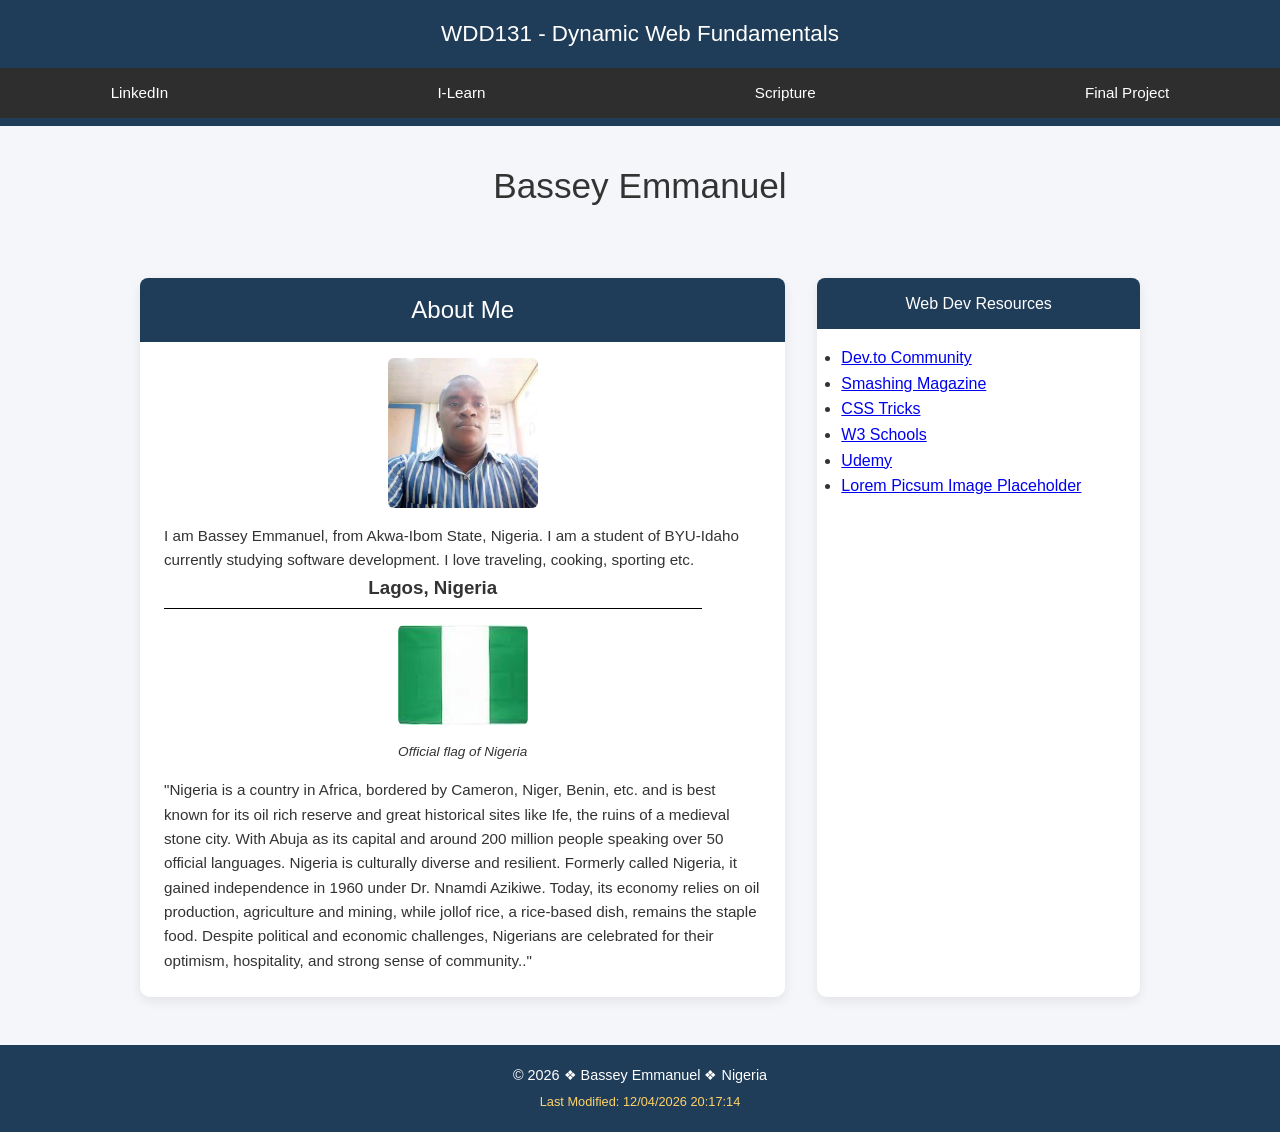
<file: index.html>
<!DOCTYPE html>
<html lang="en">

<head>
    <meta charset="UTF-8">
    <meta name="viewport" content="width=device-width, initial-scale=1.0">
    <title>WDD 131 - Dynamic Web Fundamentals - Bassey Emmanuel.</title>
    <meta name="description"
        content="WDD131-Dynamic Web Fundamentals | Bassey Emmanuel | Home Page Development.">
    <meta name="author" content="Bassey Emmanuel">
    <link rel="stylesheet" href="styles/base.css">
    <link rel="preconnect" href="https://fonts.googleapis.com">
    <link rel="preconnect" href="https://fonts.gstatic.com" crossorigin>
    <link href="https://fonts.googleapis.com/css2?family=Roboto:wght@300;400;700&display=swap" rel="stylesheet">
    <script src="scripts/getdates.js" defer></script>

</head>

<body>
    <header>
        <span id=course-title>WDD131 - Dynamic Web Fundamentals</span>
        <nav>
            <a href="https://www.linkedin.com/in/emmanuel-bassey-79ab2b71?">LinkedIn</a>
            <a href="https://byupw.instructure.com/.">I-Learn</a>
            <a href="https://www.churchofjesuschrist.org/study/scriptures/bofm/1-ne/3?lang=eng&id=p7#p7">Scripture</a>
            <a href="https://1drv.ms/f/c/22b5a5c8cbde4993/IgBV_m913vTBRredUja1taTfAS2Ss50508OzH5CS8VHJ8f0?e=X8QmJw">Final
                Project</a>

        </nav>
    </header>
    <main>
        <h1>Bassey Emmanuel</h1>
        <section class="card">
            <h2>About Me</h2>
            <img src="images/picture.jpeg" alt="My Profile" width="150" height="150">
            <p>I am Bassey Emmanuel, from Akwa-Ibom State, Nigeria. I am a student of BYU-Idaho currently studying software development. I love traveling, cooking, sporting etc.</p>

            <h3>Lagos, Nigeria</h3>
            <figure>
                <img src="images/nigerianflag.jpg" alt="Nigeria flag" width="130" height="100">
                <figcaption>Official flag of Nigeria</figcaption>
            </figure>            
            <p>"Nigeria is a country in Africa, bordered by Cameron, Niger, Benin, etc. and is best known for its oil rich reserve and great historical sites like Ife, the ruins of a medieval stone city. 
                With Abuja as its capital and around 200 million people speaking over 50 official languages. Nigeria is culturally diverse and resilient. Formerly called Nigeria, it gained independence in 1960 
                under Dr. Nnamdi Azikiwe. Today, its economy relies on oil production, agriculture and mining, while jollof rice, a rice-based dish, remains the staple food. Despite political and economic challenges, Nigerians are celebrated
                for their optimism, hospitality, and strong sense of community.."</p>
        </section>
        <section class="card">
            <h4>Web Dev Resources</h4>
            <ul>
                <li><a href="https://dev.to">Dev.to Community</a></li>
                <li><a href="https://www.smashingmagazine.com">Smashing Magazine</a></li>
                <li><a href="https://css-tricks.com">CSS Tricks</a></li>
                <li><a href="https://www.w3schools.com">W3 Schools</a></li>
                <li><a href="https://www.udemy.com">Udemy</a></li>
                <li><a href="https://picsum.photos">Lorem Picsum Image Placeholder</a></li>
            </ul>
        </section>

    </main>
    <footer>
        <p>© <span id="current-year"></span> ❖ Bassey Emmanuel ❖ Nigeria</p>
        <p id="last-modified"></p>
    </footer>
</body>

</html>
</file>
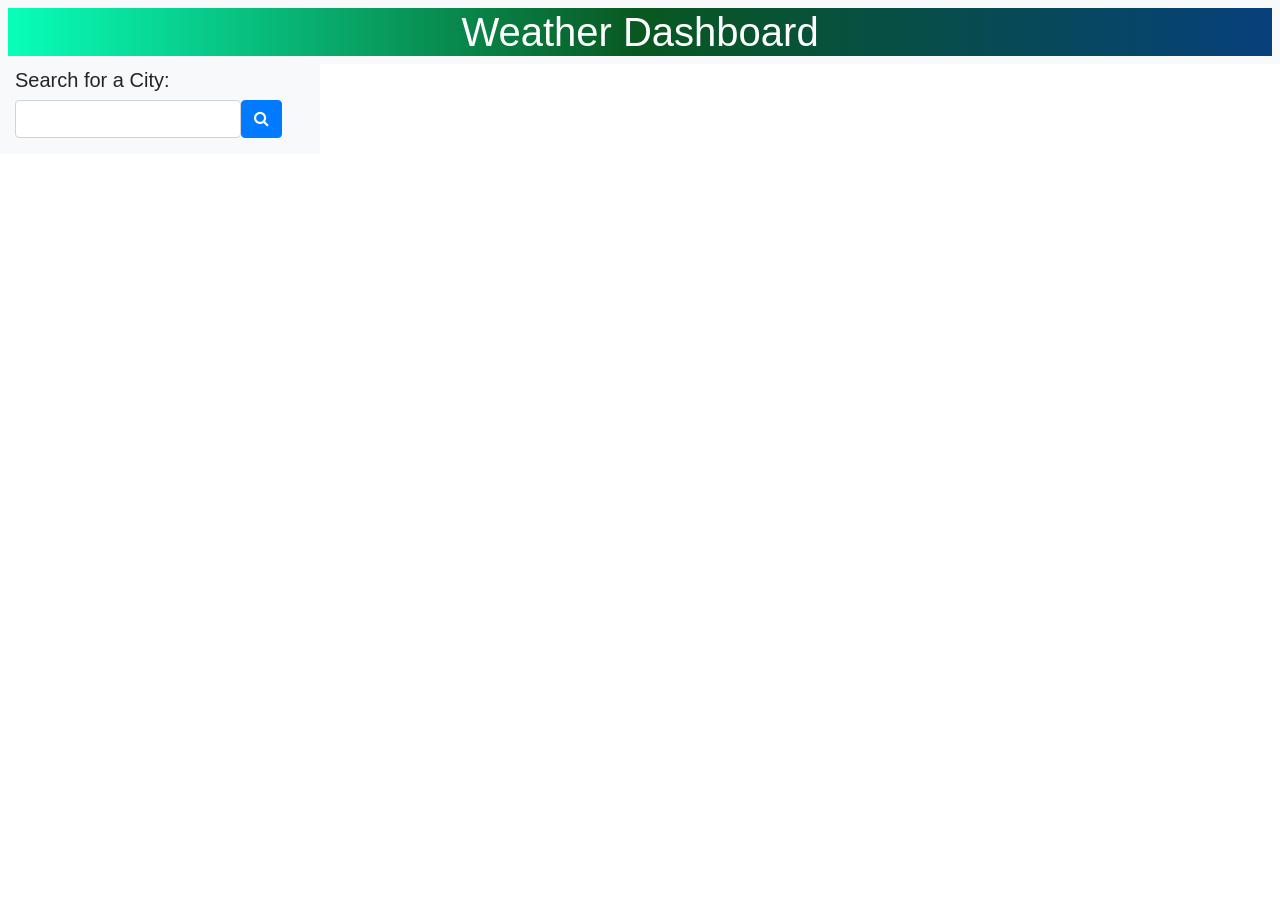
<file: week06/index.html>
<!DOCTYPE html>
<html lang="en">

<head>
  <meta charset="UTF-8">
  <meta name="viewport" content="width=device-width, initial-scale=1.0">
  <title>Weather Dashboard</title>
    <meta name="author" content="Bassey, Emmanuel">
    <meta name="description"
        content="WDD131-Dynamic Web Fundamentals | Bassey Emmanuel | Weather Dashboard | WDD131">
  <link rel="stylesheet" href="https://stackpath.bootstrapcdn.com/bootstrap/4.3.1/css/bootstrap.min.css">
  <link rel="stylesheet" href="https://stackpath.bootstrapcdn.com/font-awesome/4.7.0/css/font-awesome.min.css">
  <link rel="stylesheet" href="styles/styles.css"/>

</head>

<body>
  <header class="container-fluid text-center text-white bg-light p-2">
    <h1>Weather Dashboard</h1>
  </header>

  <div class="container-fluid">
    <div class="row">
      <aside class="col-lg-3 bg-light">
        <h5 class="mt-1">Search for a City:</h5>
        <div class="form-inline form-group">
          <input class="form-control" type="text" id="search-value" />
          <button class="btn btn-primary" id="search-button"> <i class="fa fa-search"></i> </button>
        </div>

        <ul class="list-group history"></ul>
  
      </aside>

      <div class="col-lg-9">
        <div id="today" class="mt-3"></div>
        <div id="forecast" class="card-deck mt-3"></div>
      </div>
    </div>
  </div>

<script src="https://code.jquery.com/jquery-3.4.1.min.js"></script>
<script src="scripts/script.js"></script>
</body>

</html>
</file>
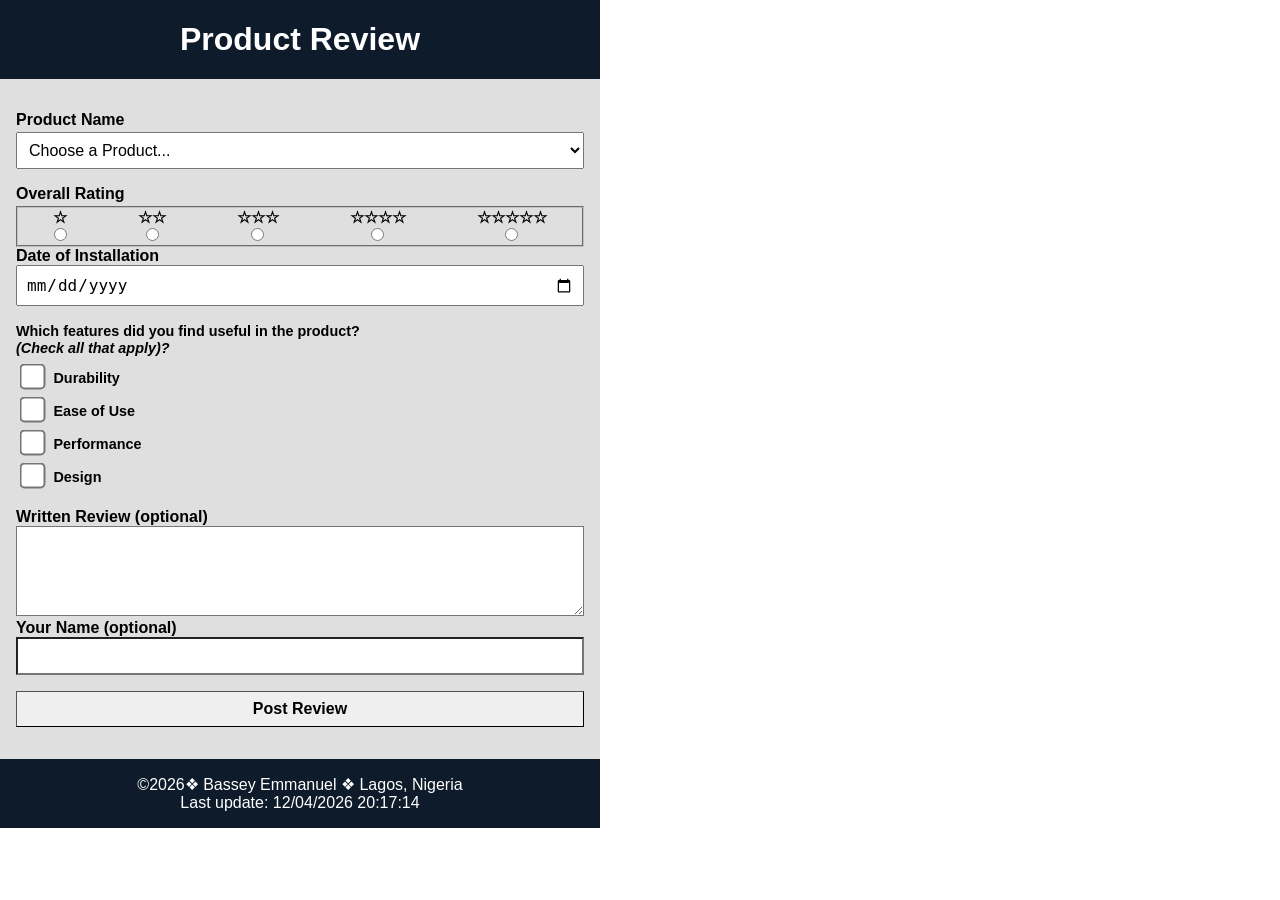
<file: form.html>
<!DOCTYPE html>
<html lang="en">

<head>
    <meta charset="UTF-8">
    <meta name="viewport" content="width=device-width, initial-scale=1.0">
    <title>Product Review Form</title>
    <meta name="author" content="Bassey, Emmanuel">
    <meta name="description"
        content="WDD131-Dynamic Web Fundamentals | Bassey Emmanuel | Product Review Form | WDD131">
    <link rel="stylesheet" href="styles/form.css">
    <link rel="stylesheet" href="styles/form-large.css">
    <link rel="preconnect" href="https://fonts.googleapis.com">
    <link rel="preconnect" href="https://fonts.gstatic.com" crossorigin>
    <link href="https://fonts.googleapis.com/css2?family=Poppins:wght@100;400&display=swap" rel="stylesheet">
    <script src="scripts/form.js" defer></script>
</head>
<body>
     <header>
        <h1 class="nameHeader">Product Review</h1>
    </header>
    <main>
        <form method="get" action="review.html">  
            <section class="productChoice">
                <h2>Product Name</h2>
                <select name="productName" id="productName" required>
                    <option value="" disabled selected>Choose a Product...</option>
                    <!-- Other options generated by form.js -->
                </select>
            </section>

            <h2>Overall Rating</h2>
            <fieldset class="stars">
                <label for="rating1">☆<br><input type="radio" id="rating1" name="stars" value="1star" required></label>
                <label for="rating2">☆☆<br><input type="radio" id="rating2" name="stars" value="2star" required></label>
                <label for="rating3">☆☆☆<br><input type="radio" id="rating3" name="stars" value="3star" required></label>
                <label for="rating4">☆☆☆☆<br><input type="radio" id="rating4" name="stars" value="4star" required></label>
                <label for="rating5">☆☆☆☆☆<br><input type="radio" id="rating5" name="stars" value="5star" required></label>
            </fieldset>

            <div class="install">
                <label for="installDate">Date of Installation</label>
                <input type="date" id="installDate" name="installDate" required>
            </div>

            <div class="features">
                <label>Which features did you find useful in the product?</label>
                <p>(Check all that apply)?</p>

                <input type="checkbox" id="feature1" name="feature1" value="">
                <label for="feature1">Durability</label><br>

                <input type="checkbox" id="feature2" name="feature2" value="">
                <label for="feature2">Ease of Use</label><br>

                <input type="checkbox" id="feature3" name="feature3" value="">
                <label for="feature3">Performance</label><br>
                
                <input type="checkbox" id="feature4" name="feature4" value="">
                <label for="feature4">Design</label><br>
            </div>

            <div class="textreview">
                <label for="review">Written Review (optional)</label>
                <textarea id="review" name="review" rows="4" placeholder=""></textarea>

                <label for="name">Your Name (optional)</label>
                <input type="text" id="name" name="name" value="">
            </div>

            <input type="submit" name="submit" id="submit" value="Post Review">
        </form>
    </main>

   <footer>
        <p>&copy;<span id="currentyear"></span>❖ Bassey Emmanuel ❖ Lagos, Nigeria </p>
        <p id="lastModified"></p>
    </footer>
</body>

</html>
</file>
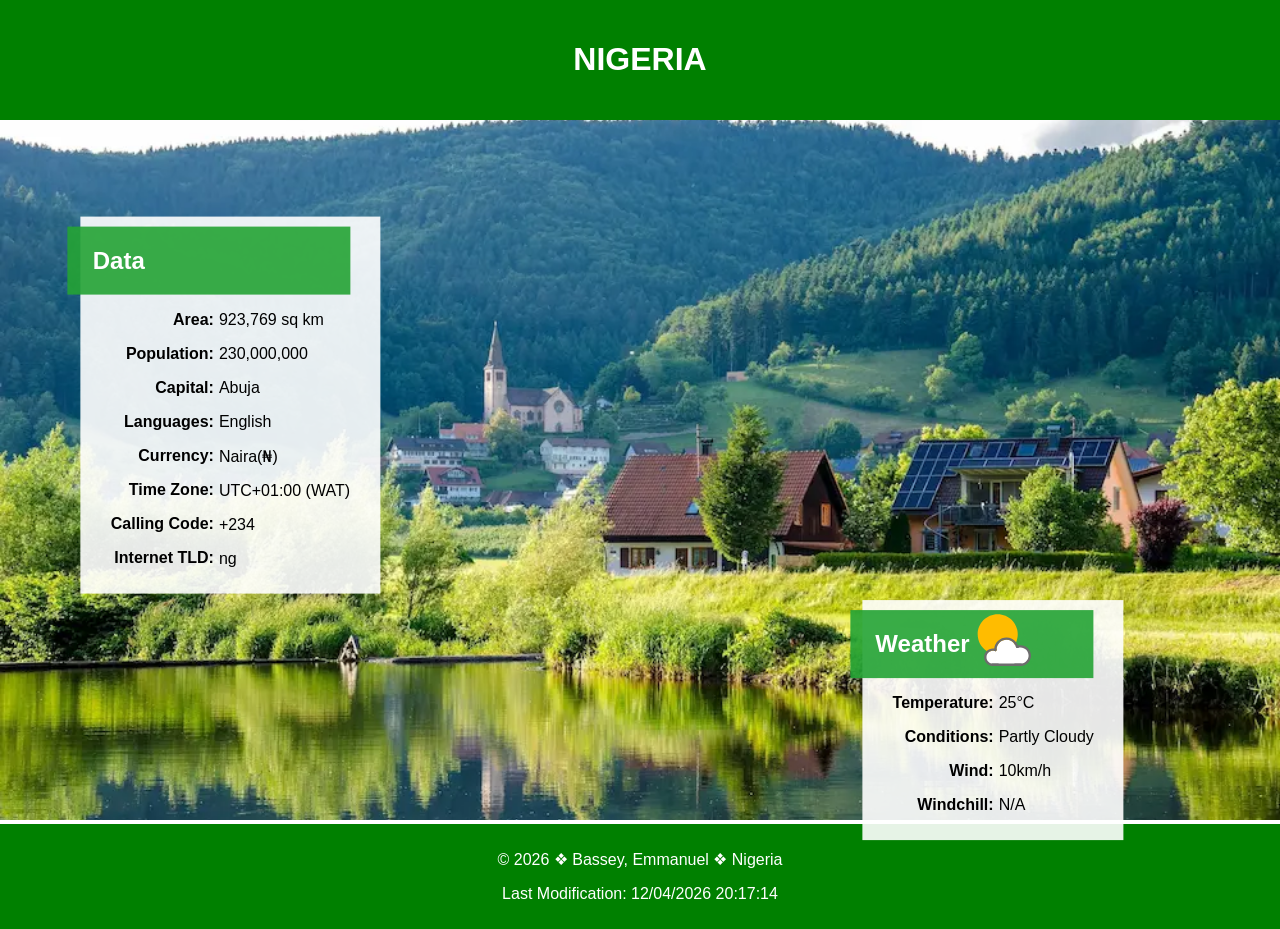
<file: place.html>
<!DOCTYPE html>
<html lang="en">
<head>
    <meta charset="UTF-8">
    <meta name="viewport" content="width=device-width, initial-scale=1.0">
    <title>LAGOS</title>
    <meta name="author" content="Bassey, Emmanuel">
    <meta name="description"
        content="WDD131-Dynamic Web Fundamentals | Bassey Emmanuel | Home Page Development.">
    <link rel="stylesheet" href="styles/place.css">
    <link rel="preconnect" href="https://fonts.googleapis.com">
    <link rel="preconnect" href="https://fonts.gstatic.com" crossorigin>    
    <link href="https://fonts.googleapis.com/css2?family=Roboto&display=swap" rel="stylesheet">
    <script src="scripts/place.js" defer></script>
</head>
<body>
    <header>
        <h1>NIGERIA</h1>
    </header>
    <main>
        <!-- Hero Image Section -->
        <div class="hero">
            <picture>
                <!-- WebP image for desktop -->
                <source srcset="images/obudu-large.webp" media="(min-width: 1000px)">
                <!-- WebP image for mobile -->
                <source srcset="images/obudu-medium.webp" media="(min-width: 500px)">
                <!-- Fallback image for browsers that do not support WebP -->
                <img src="images/obudu-small.webp" alt="Obudu Cattle Ranch, Nigeria" class="hero-image">
            </picture>
        </div>


                <!-- Data Section -->
        <div class="data">
            <section class="data-head">
                <h2>Data</h2> 
                <!-- Data details -->
            </section>
            <div class="weather-list">
                <div class="first">
                    <p>Area: </p>
                    <p>Population: </p>
                    <p>Capital: </p>
                    <p>Languages: </p>
                    <p>Currency: </p>
                    <p>Time Zone: </p>
                    <p>Calling Code: </p>
                    <p>Internet TLD: </p>
                </div>
                <div class="second">
                    <p>923,769 sq km</p>
                    <p>230,000,000</p>
                    <p>Abuja</p>
                    <p>English</p>
                    <p>Naira(₦)</p>
                    <p>UTC+01:00 (WAT)</p>
                    <p>+234</p>
                    <p> ng </p>
                </div>
            </div>
        </div>

        <!-- Weather Section -->
        <div class="weather">
            <section class="weather-head">
                <h2>Weather</h2> 
                <span><img src="images/weather-icon.svg" alt="Weather-icon"></span>
                <!-- Weather details -->
            </section>
            <div class="weather-list">
                <div class="first">
                    <p>Temperature:</p>
                    <p>Conditions:</p>
                    <p>Wind:</p>
                    <p>Windchill:</p>
                </div>
                <div class="second">
                    <p>25°C</p>
                    <p>Partly Cloudy</p>
                    <p>10km/h</p>
                    <p id="windchill"></p>
                </div>
            </div>
        </div>
    </main>

    <!-- Footer Section -->
    <footer>
        <!-- Include the current year and last modified date using JavaScript -->
        <p>
            &copy; <span id="currentyear"></span> ❖  Bassey, Emmanuel  ❖ Nigeria
        </p>
        <p id="lastModification"></p>
    </footer>
</body>
</html>
</file>
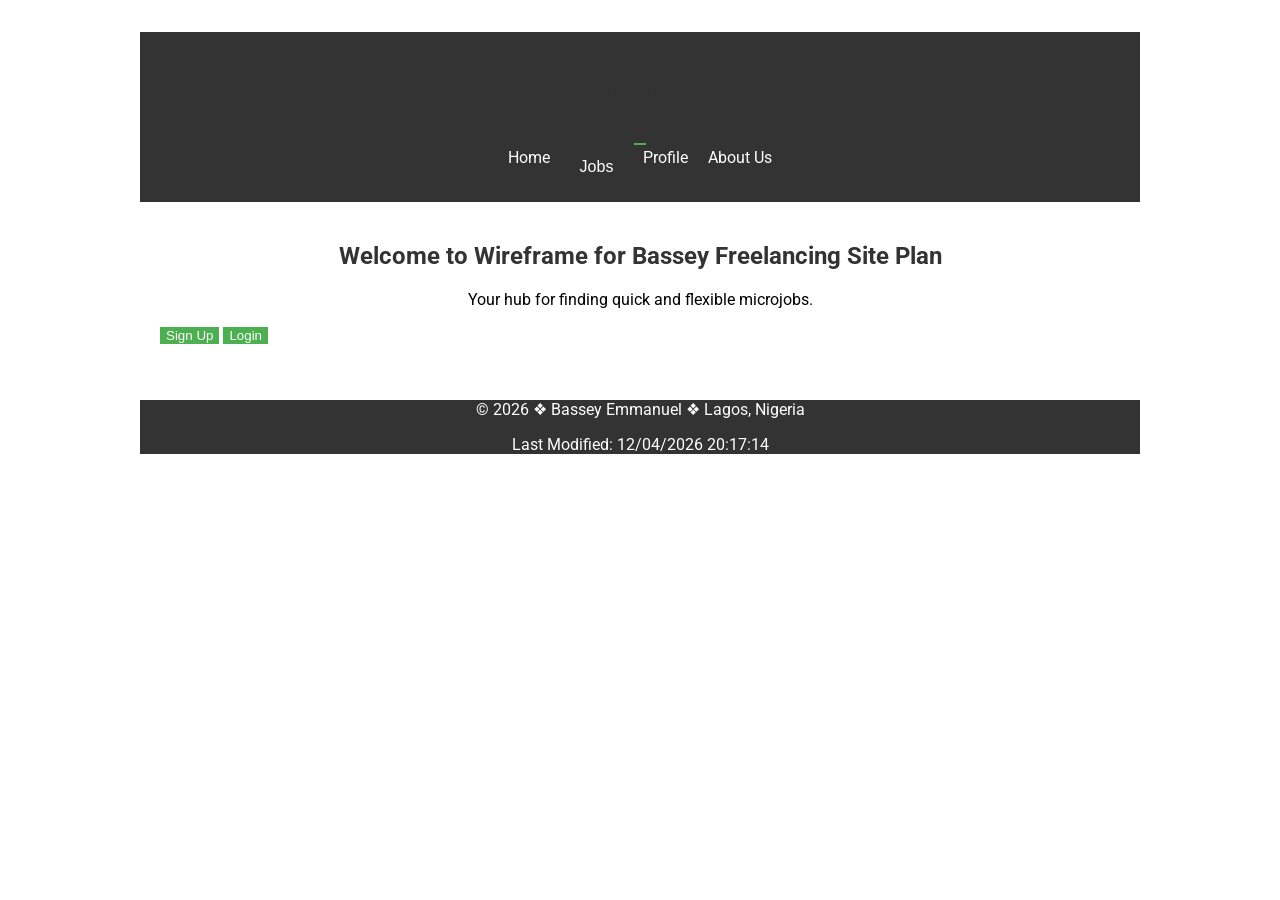
<file: Project/wireframe.html>
<!DOCTYPE html>
<html lang="en">
<head>
    <meta charset="UTF-8">
    <meta name="viewport" content="width=device-width, initial-scale=1.0">
    <title>Wireframe</title>
    <meta name="author" content="Bassey Emmanuel">
    <meta name="description" content="Wireframe for Bassey Freelancing Site Plan">
    <link rel="stylesheet" href="styles/wireframe.css">
    <link rel="preconnect" href="https://fonts.googleapis.com">
    <link rel="preconnect" href="https://fonts.gstatic.com" crossorigin>
    <link href="https://fonts.googleapis.com/css2?family=Roboto&display=swap" rel="stylesheet">
    <script src="scripts/wireframe.js" defer></script>
</head>
<body>
  <header>
    <h1>Wireframe</h1>
    <button id="menu"></button>
    <nav class="navigation">
      <a href="wireframe.html">Home</a>
      <div class="dropdown">
        <button class="dropbtn">Jobs</button>
        <div class="dropdown-content">
          <a href="myjobs.html">My Jobs</a>
          <a href="jobs.html">Find Jobs</a>
        </div>
      </div>
      <a href="profile.html">Profile</a>
      <a href="about.html">About Us</a>
    </nav>
</header>
  <main>
    <section id="home">
      <h2>Welcome to Wireframe for Bassey Freelancing Site Plan</h2>
      <p>Your hub for finding quick and flexible microjobs.</p>
      <button onclick="showForm('signUpForm')">Sign Up</button>
      <button onclick="showForm('loginForm')">Login</button>
    </section>

    <section id="signUpForm" style="display:none;">
      <h2>Sign Up</h2>
      <form onsubmit="signUp(event)">
        <input type="text" id="signUpName" placeholder="Name" required>
        <input type="email" id="signUpEmail" placeholder="Email" required>
        <input type="password" id="signUpPassword" placeholder="Password" required>
        <select id="signUpRole">
          <option value="worker">Worker</option>
          <option value="client">Client</option>
        </select>
        <button type="submit">Sign Up</button>
      </form>
    </section>

    <section id="loginForm" style="display:none;">
      <h2>Login</h2>
      <form onsubmit="login(event)">
        <input type="email" id="loginEmail" placeholder="Email" required>
        <input type="password" id="loginPassword" placeholder="Password" required>
        <button type="submit">Login</button>
      </form>
    </section>
  </main>

  <footer>
    <p>
        &copy; <span id="currentyear"></span> ❖ Bassey Emmanuel ❖ Lagos, Nigeria </p>
    <p id="lastModified"></p>
  </footer>
</body>
</html>
</file>
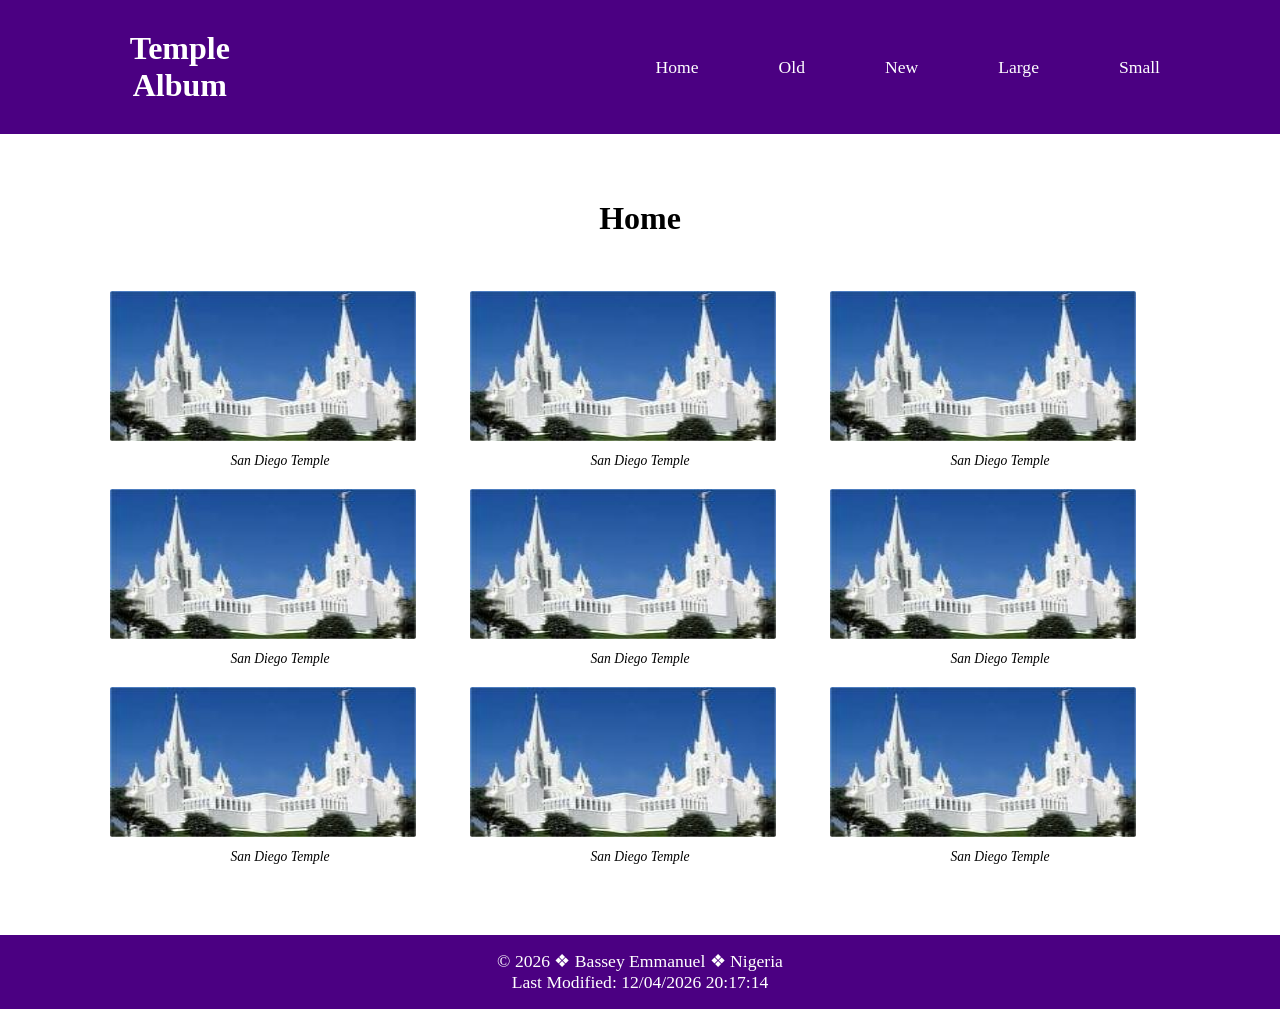
<file: week02/temples.html>
<!DOCTYPE html>
<html lang="en">
<head>
    <meta charset="UTF-8">
    <meta name="viewport" content="width=device-width, initial-scale=1.0">
    <title>WDD 131 - Dynamic Web Fundamentals - Bassey Emmanuel.</title>
    <meta name="description" content="WDD131-Dynamic Web Fundamentals | Bassey Emmanuel | Home Page Development.">
    <meta name="author" content="Bassey Emmanuel">
    <link rel="stylesheet" href="styles/temples.css">
    <link rel="stylesheet" href="styles/temples-large.css">
    <link rel="preconnect" href="https://fonts.googleapis.com">
    <link rel="preconnect" href="https://fonts.gstatic.com" crossorigin>
    <link href="https://fonts.googleapis.com/css2?family=Roboto&display=swap" rel="stylesheet">
    <script src="scripts/temples.js" defer></script>

</head>
<body>
    <header>
        <h1>Temple Album</h1>
        <button id="menu"></button>
        <nav class="navigation">
            <a href="#" class="active">Home</a>
            <a href="#">Old</a>
            <a href="#">New</a>
            <a href="#">Large</a>
            <a href="#">Small</a>
        </nav>
    </header>

    <main>
        <h2><a href="temples.html">Home</a></h2><br>
        <div class="temple-grid">
            <figure class="figure">
                <img src="images/templepics.jpg" alt="Temple 1" class="img">
                <figcaption>San Diego Temple</figcaption>
            </figure>
            <figure class="figure">
                <img src="images/templepics.jpg" alt="Temple 2" class="img">
                <figcaption>San Diego Temple</figcaption>
            </figure>
            <figure class="figure">
                <img src="images/templepics.jpg" alt="Temple 3" class="img">
                <figcaption>San Diego Temple</figcaption>
            </figure>
            <figure class="figure">
                <img src="images/templepics.jpg" alt="Temple 4" class="img">
                <figcaption>San Diego Temple</figcaption>
            </figure>
            <figure class="figure">
                <img src="images/templepics.jpg" alt="Temple 5" class="img">
                <figcaption>San Diego Temple</figcaption>
            </figure>
            <figure class="figure">
                <img src="images/templepics.jpg" alt="Temple 6" class="img">
                <figcaption>San Diego Temple</figcaption>
            </figure>
            <figure class="figure">
                <img src="images/templepics.jpg" alt="Temple 7" class="img">
                <figcaption>San Diego Temple</figcaption>
            </figure>
            <figure class="figure">
                <img src="images/templepics.jpg" alt="Temple 8" class="img">
                <figcaption>San Diego Temple</figcaption>
            </figure>
            <figure class="figure">
                <img src="images/templepics.jpg" alt="Temple 9" class="img">
                <figcaption>San Diego Temple</figcaption>
            </figure>
        </div>
    </main>
    
    <footer>
        <p>  &copy; <span id="currentyear"> </span> ❖  Bassey Emmanuel  ❖ Nigeria </p>
        <p id="lastModified"></p>
    </footer>
</body>
</html>
</file>
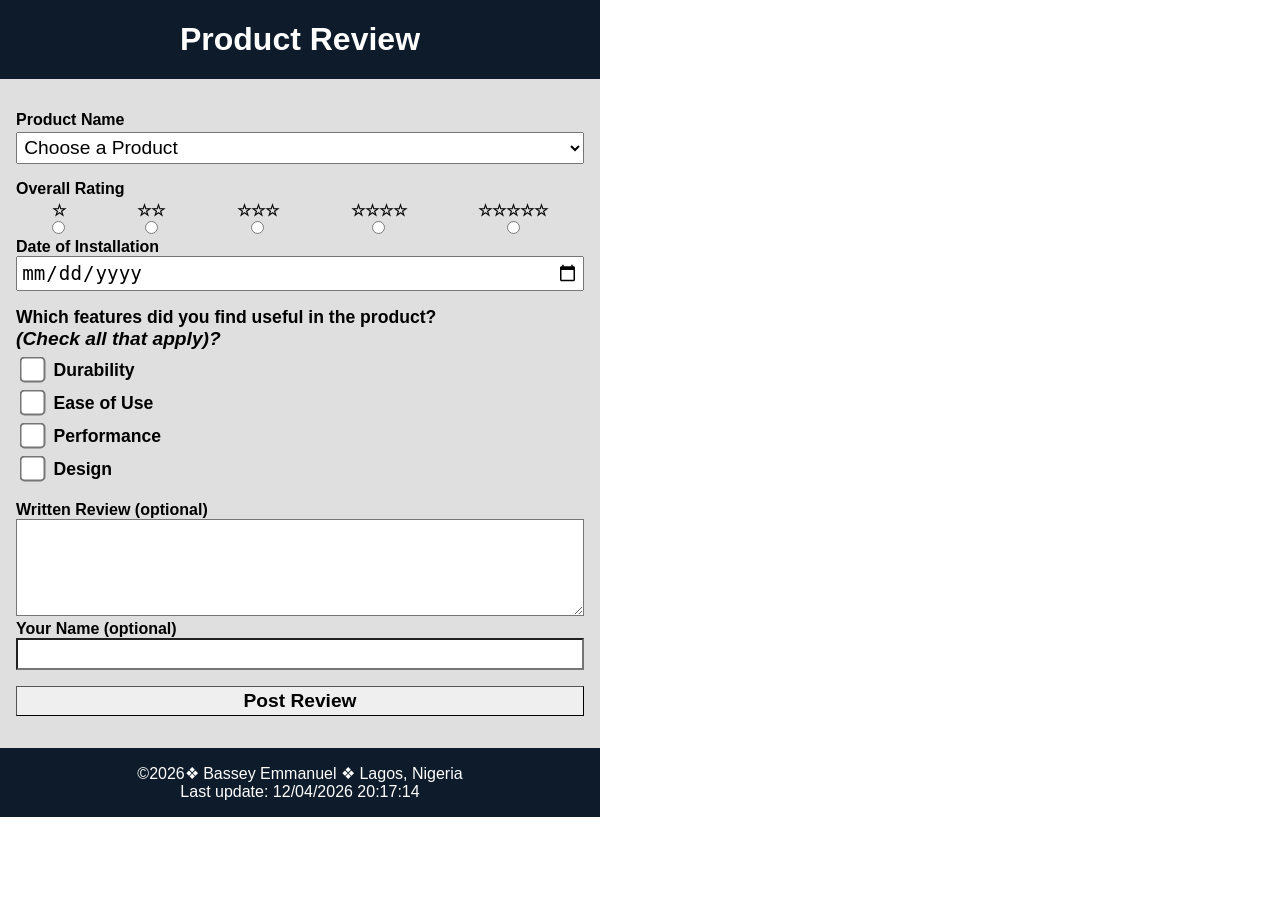
<file: week05Assignment/form.html>
<!DOCTYPE html>
<html lang="en">

<head>
    <meta charset="UTF-8">
    <meta name="viewport" content="width=device-width, initial-scale=1.0">
    <title>Product Review Form</title>
    <meta name="author" content="Bassey, Emmanuel">
    <meta name="description"
        content="WDD131-Dynamic Web Fundamentals | Bassey Emmanuel | Product Review Form | WDD131">
    <link rel="stylesheet" href="styles/form.css">
    <link rel="preconnect" href="https://fonts.googleapis.com">
    <link rel="preconnect" href="https://fonts.gstatic.com" crossorigin>
    <link href="https://fonts.googleapis.com/css2?family=Poppins:wght@100;400&display=swap" rel="stylesheet">
    <script src="scripts/form.js" defer></script>
</head>
<body>
     <header>
        <h1 class="nameHeader">Product Review</h1>
    </header>
    <main>
        <form method="get" action="review.html">  
            <section id="productName">
                <h2>Product Name</h2>

                <select name="prodName" id="prodName" required>
                    <option value="" disabled selected>Choose a Product</option>
                    <!-- Other options generated by form.js -->
                </select>
            </section>

            <h2>Overall Rating</h2>
            <div class="stars">
                <label for="rating1">☆<br><input type="radio" id="rating1" name="stars" value="1star" required></label>
                <label for="rating2">☆☆<br><input type="radio" id="rating2" name="stars" value="2star" required></label>
                <label for="rating3">☆☆☆<br><input type="radio" id="rating3" name="stars" value="3star" required></label>
                <label for="rating4">☆☆☆☆<br><input type="radio" id="rating4" name="stars" value="4star" required></label>
                <label for="rating5">☆☆☆☆☆<br><input type="radio" id="rating5" name="stars" value="5star" required></label>
            </div>

            <div class="install">
                <label for="installDate">Date of Installation</label>
                <input type="date" id="installDate" name="installDate" required>
            </div>

            <div class="features">
                <label>Which features did you find useful in the product?</label>
                <p>(Check all that apply)?</p>

                <input type="checkbox" id="feature1" name="feature1" value="">
                <label for="feature1">Durability</label><br>

                <input type="checkbox" id="feature2" name="feature2" value="">
                <label for="feature2">Ease of Use</label><br>

                <input type="checkbox" id="feature3" name="feature3" value="">
                <label for="feature3">Performance</label><br>
                
                <input type="checkbox" id="feature4" name="feature4" value="">
                <label for="feature4">Design</label><br>
            </div>

            <div class="textreview">
                <label for="review">Written Review (optional)</label>
                <textarea id="review" name="review" rows="4" placeholder=""></textarea>

                <label for="name">Your Name (optional)</label>
                <input type="text" id="name" name="name" value="">
            </div>

            <input type="submit" name="submit" id="submit" value="Post Review">
        </form>
    </main>

   <footer>
        <p>&copy;<span id="currentyear"></span>❖ Bassey Emmanuel ❖ Lagos, Nigeria </p>
        <p id="lastModified"></p>
    </footer>
</body>

</html>
</file>
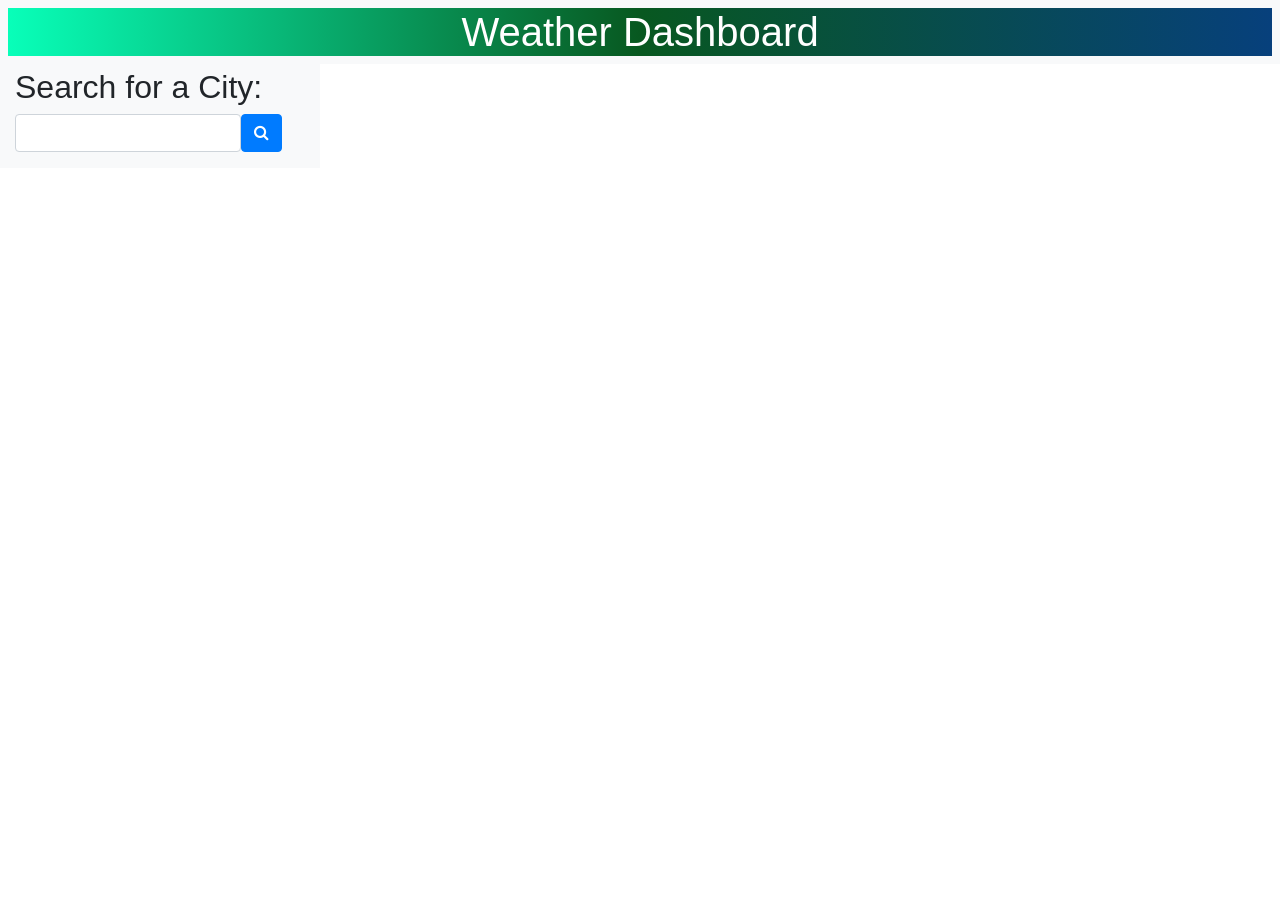
<file: week06/weather.html>
<!DOCTYPE html>
<html lang="en">

<head>
  <meta charset="UTF-8">
  <meta name="viewport" content="width=device-width, initial-scale=1.0">
  <title>Weather Dashboard</title>
    <meta name="author" content="Bassey, Emmanuel">
    <meta name="description"
        content="WDD131-Dynamic Web Fundamentals | Bassey Emmanuel | Weather Dashboard | WDD131">
  <link rel="stylesheet" href="https://stackpath.bootstrapcdn.com/bootstrap/4.3.1/css/bootstrap.min.css">
  <link rel="stylesheet" href="https://stackpath.bootstrapcdn.com/font-awesome/4.7.0/css/font-awesome.min.css">
  <link rel="stylesheet" href="styles/styles.css"/>

</head>

<body>
  <header class="container-fluid text-center text-white bg-light p-2">
    <h1>Weather Dashboard</h1>
  </header>

  <div class="container-fluid">
    <div class="row">
      <aside class="col-lg-3 bg-light">

        <h2 class="mt-1">Search for a City:</h2>
        <div class="form-inline form-group">
          <input class="form-control" type="text" id="search-value" />
          <button class="btn btn-primary" id="search-button"> <i class="fa fa-search"></i> </button>
        </div>

        <ul class="list-group history"></ul>
  
      </aside>

      <div class="col-lg-9">
        <div id="today" class="mt-3"></div>
        <div id="forecast" class="card-deck mt-3"></div>
      </div>
    </div>
  </div>

<script src="https://code.jquery.com/jquery-3.4.1.min.js"></script>
<script src="scripts/script.js"></script>
</body>

</html>
</file>
<file: styles/base.css>
* {
    margin: 0;
    padding: 0;
    box-sizing: border-box;
}

/* =========================
   BODY
========================= */
body {
    font-family: "Segoe UI", Tahoma, Geneva, Verdana, sans-serif;
    background-color: #f4f6f9;
    color: #333;
    line-height: 1.6;
}

/* =========================
   HEADER
========================= */
header {
    background-color: #1f3c58;
    color: white;
    text-align: center;
    padding: 1rem 0 0.5rem 0;
}

#course-title {
    font-size: 1.4rem;
    font-weight: 500;
}

/* =========================
   NAVIGATION
========================= */
nav {
    margin-top: 1rem;
    background-color: #2e2e2e;
    display: flex;
    justify-content: space-around;
    gap: 3rem;
    padding: 0.8rem 0;
}

nav a {
    color: white;
    text-decoration: none;
    font-size: 0.95rem;
    transition: color 0.3s ease;
    justify-content: center;
}

nav a:hover {
    color: #00c2ff;
}

/* =========================
   MAIN TITLE
========================= */
main h1 {
    grid-column: 1 / -1;
    text-align: center;
    font-size: 2.2rem;
    margin: 2rem 0;
    font-weight: 500;
    position: relative;
}

/* =========================
   MAIN LAYOUT (2 CARDS SIDE BY SIDE)
========================= */
main {
    width: 90%;
    max-width: 1000px;
    margin: 0 auto;
    display: grid;
    grid-template-columns: 2fr 1fr;
    gap: 2rem;
}

/* =========================
   CARD STYLE
========================= */
.card {
    background-color: white;
    border-radius: 10px;
    box-shadow: 0 4px 12px rgba(0, 0, 0, 0.08);
    padding: 1.5rem;
    max-width: 900px;
    justify-content: space-between;


}

/* Card Heading */
.card h2 {
    background-color: #1f3c58;
    color: white;
    padding: 0.8rem;
    border-radius: 8px 8px 0 0;
    margin: -1.5rem -1.5rem 1rem -1.5rem;
    font-weight: 500;
    text-align: center;
}

h4 {
    background-color: #1f3c58;
    color: white;
    padding: 0.8rem;
    border-radius: 8px 8px 0 0;
    margin: -1.5rem -1.5rem 1rem -1.5rem;
    font-weight: 500;
    text-align: center;
}

h3 {
    font-weight: bold;
    text-align: center;
    display: inline-block;
    border-bottom: 1px solid black;
    padding-bottom: 5px;
    width: 90%;
}

/* Images inside cards */
.card img {
    display: block;
    margin: 1rem auto;
    border-radius: 6px;
}

/* Paragraph spacing */
.card p {
    margin-top: 1rem;
    font-size: 0.95rem;
}

/* Figcaption */
figcaption {
    text-align: center;
    font-style: italic;
    font-size: 0.85rem;
    margin-top: 0.5rem;
}

/* =========================
   FOOTER
========================= */
footer {
    margin-top: 3rem;
    background-color: #1f3c58;
    color: white;
    text-align: center;
    padding: 1.2rem 0;
    font-size: 0.9rem;
}

#last-modified {
    margin-top: 0.3rem;
    font-size: 0.8rem;
    color: #ffd369;
}

/* =========================
   RESPONSIVE (STACK CARDS ON SMALL SCREENS)
========================= */
@media (max-width: 768px) {
    main {
        grid-template-columns: 1fr;
    }
}
</file>
<file: week06/styles/styles.css>
#forecast {
    position: absolute;
    left: -3%;
}

h1 {
    margin-bottom: 0%;
    background-image: linear-gradient(to right, rgb(8, 255, 185), rgb(8, 88, 32) , rgb(7, 64, 124));
}
</file>
<file: styles/form.css>
:root {
    --back_color1: #0D1B2A;
    --back_color2: #1D5599;
    --back_color3: #57849C;
    --accent_color1: #7FC6DE;
    --accent_color2: #DFDFDF;
    --accent_color3: #EFEFEF;
    --wild_red: #FF0000;
}

* {
	margin: 0;
	padding: 0;
	box-sizing: border-box;
    max-width: 600px;
}

h1 {
    font-size: 2rem;
    text-align: center;
}

h2 {
    font-size: 1rem;
    font-weight: 800;
    text-align: left;
    margin-top: 1rem;
    margin-bottom: .2rem;
}

body {
    font-family: Roboto, sans-serif;
}

/* padding: 0px keeps nav-bar at bottom of header */
header {
    background-color: var(--back_color1);
    padding: 1rem;
    color: white;
    border: 5px solid var(--back_color1);
}

/* justify-content: center; */
/* max-width: 1000px; */
main {
    position: relative;
    padding: 1rem;
    background-color: var(--accent_color2);
    min-width: 400px;
}

label {
    font-size: 1rem;
    font-weight: 800;
    text-align: left;
    /* margin-top: 0rem; */
    /* margin-bottom: .2rem; */
    /* background-color: red; */
}

input[type=checkbox] {
    transform: scale(2);
    margin: 10px;
}

.features label {
    font-size: 0.9rem;
}

#feature1, #feature2 {
    font-weight: 100;
}
header, main, footer {
    min-width: 400px;
}

textarea {
    background-color: white;
    width: 100%;
    font-family: Roboto, sans-serif;
    font-size: 1.2rem;
}

.pad {
    padding-bottom: 1rem;
}

.stars label {
    float: left;
    padding: 0 1rem;
    text-align: center;
}

.features p {
    font-style: italic;
    font-weight: bold;
    font-size: 0.9rem;
    margin-bottom: 0.2rem;
}

.textreview {
    margin-top: 1rem;
    font-size: 0.9rem;
}

/* https://stackoverflow.com/questions/463785/place-radio-button-label-above-using-css */
.stars {
    display: flex;
    flex-wrap: wrap;
    justify-content: space-around;
    text-align: center;
}

.thanks {
    text-align: center;
}

#submit {
    font-size: 1.9rem;
    font-weight: 850;
    background-color: var(--accent_color3);
    border-width: 1px;
    margin: 1rem auto;
}

#productName, #installDate, #review, #name, #submit {
    font-size: 1rem;
    padding: .5rem;
    width: 100%;
}

.install {
    margin-bottom: 1rem;
}

input[type=text] {
    background-color: white;
    /* background-color: #efac3e; */
    font-size: 1.2rem;
}

footer {
    padding: 1rem;
    color: white;
    background-color: var(--back_color1);
    text-align: center;
}
</file>
<file: styles/form-large.css>
/* Larger Views ******************************/
@media (min-width: 750px) {}
</file>
<file: styles/place.css>
/* Global styles */
:root {
    --primary-color: green; 
    --secondary-color: white;
}

body {
    font-family: Arial, sans-serif;
    margin: 0;
    padding: 0;
}

/* Hero section styles */
.hero img {
    width: 100%;
    height: 700px;
    object-fit: cover;
}

/* Content section styles */
header {
    padding: 20px;
    background-color: green;
}

h1 {
    background-color: var(--primary-color);
    color: var(--secondary-color);
    text-align: center;
}

@media (max-width: 762px) {
    /* Data section styles */
    .hero img {
        width: 100%;
        height: 500px;
        object-fit: cover;
    }

    .data::after {
        display: flex;
        flex-direction: column;
        background-color: rgba(255, 255, 255, 0.9); 
        color: white;
        align-items: center;
        text-align: center;
    }

    .data-head {
        align-items: center;
    }

    h2 {
        color: black;
    }

    .data p {
        color: black;
    }

    /* Weather section styles */
    .weather::after {
        display: flex;
        flex-direction: column;
        background-color: rgba(255, 255, 255, 0.9); 
        color: white;
        align-items: center;
        text-align: center;
    }

    .weather-head {
        align-items: center;
    }

    .weather img {
        width: 80px;
        margin-left: 5px;
    }

    .weather p {
        color: black;
    }

    .weather-list {
        display: flex;
        align-items: center;
    }

    .first {
        text-align: right;
        font-weight: bold;
    }

    .second {
        text-align: left;
        margin-left: 5px;
    }
}

/* Footer styles */
footer {
    background-color: green;
    color: #fff;
    text-align: center;
    padding: 10px;
}

@media (min-width: 770px) {
    /* Data section styles */
    .data {
        position: absolute;
        top: 45%;
        left: 18%;
        transform: translate(-50%, -50%);
        background-color: rgba(255, 255, 255, 0.9); 
        color: white;
        padding: 10px 30px 10px;
    }

    .data-head {
        display: flex;
        background-color: rgba(36, 163, 53, 0.9);
        padding-left: 25px;
        margin-left: -18%;
    }

    .data img {
        width: 60px;
        margin-left: 5px;
    }

    .data p {
        color: black;
    }

    /* Weather section styles */
    .weather {
        position: absolute;
        top: 80%;
        right:2%;
        transform: translate(-50%, -50%);
        background-color: rgba(255, 255, 255, 0.9); 
        color: white;
        padding: 10px 30px 10px;
    }

    .weather-head {
        display: flex;
        background-color: rgba(36, 163, 53, 0.9);
        padding-left: 25px;
        margin-left: -21%;
    }

    .weather img {
        width: 60px;
        margin-left: 5px;
    }

    .weather p {
        color: black;
    }

    .weather-list {
        display: flex;
    }

    .first {
        text-align: right;
        font-weight: bold;
    }

    .second {
        text-align: left;
        margin-left: 5px;
    }

}
</file>
<file: Project/styles/wireframe.css>
@media (max-width: 600px) {
  #job-list {
    grid-template-columns: 1fr;
  }
}
/* Responsive adjustments */
@media (max-width: 900px) {
  #job-list {
    grid-template-columns: repeat(2, 1fr);
  }
}

body {
    font-family: Roboto, sans-serif;
    max-width: 1000px;
    height: 100%;
    margin: 0 auto;
    padding: 2rem;
}
  
header {
    background-color: #333;
    color: #fff;
    text-align: center;
    padding: 1rem;
    justify-content: space-between;
}
  
nav {
    display: flex;
    justify-content: center;
    gap: 20px;
}
  
nav a {
    color: white;
    text-decoration: none;
}
  
nav .dropdown {
    position: relative;
    display: inline-block;
}
  
nav .dropbtn {
    background-color: #333;
    color: white;
    padding: 10px;
    border: none;
    cursor: pointer;
    font-size: 16px;
}
  
nav .dropdown-content {
    display: none;
    position: absolute;
    background-color: white;
    min-width: 160px;
    box-shadow: 0px 8px 16px 0px rgba(0,0,0,0.2);
    z-index: 1;
}
  
nav .dropdown-content a {
    color: black;
    padding: 12px 16px;
    text-decoration: none;
    display: block;
}
  
nav .dropdown-content a:hover {
    background-color: #ddd;
}
  
nav .dropdown:hover .dropdown-content {
    display: block;
}
  
nav .dropdown:hover .dropbtn {
    background-color: #333;
}
  
main {
    padding: 20px;
}
  
section {
    margin-bottom: 20px;
    align-items: center;
}
  
#home h2, p, button{
    text-align: center;
}

form {
    display: flex;
    flex-direction: column;
    max-width: 300px;
    margin: 0 auto;
}
  
form input, form select, form button {
    margin-bottom: 10px;
    padding: 10px;
}
  
button {
    background-color: #4CAF50;
    color: white;
    border: none;
    cursor: pointer;
}
  
button:hover {
    background-color: #45a049;
}
  
section {
  margin-bottom: 20px;
}

form {
  display: flex;
  flex-direction: column;
  max-width: 300px;
  margin: 0 auto;
}

form input, form button {
  margin-bottom: 10px;
  padding: 10px;
}

button {
  background-color: #4CAF50;
  color: white;
  border: none;
  cursor: pointer;
}

button:hover {
  background-color: #45a049;
}

.job-link {
  text-decoration: none;
  color: inherit;
}

#job-list {
  display: grid;
  grid-template-columns: repeat(3, 1fr);
  gap: 20px;
}

.job {
  background-color: white;
  border: 1px solid #ddd;
  padding: 20px;
  transition: background-color 0.3s ease;
}

.job:hover {
  background-color: #f9f9f9;
}

.job h3 {
  margin-top: 0;
}

.job p {
  margin: 5px 0;
}

h1, h2, h3 {
    color: #333;
}
  
form  {
    margin-top: 2em;
    border: 1px solid #ddd;
    padding: 1em;
    background-color: #f9f9f9;
}
  
form label {
    display: block;
    margin-bottom: 0.5em;
}
  
form input[type="text"] {
    width: 100%;
    padding: 0.5em;
    margin-bottom: 1em;
}
  
form button {
    padding: 0.5em 2em;
    background-color: #333;
    color: white;
    border: none;
    cursor: pointer;
}
  
form button:hover {
    background-color: #555;
}

#profile {
    border: 1px solid #ddd;
    padding: 1em;
    background-color: #f9f9f9;
    max-width: 600px;
    margin: 0 auto;
}
  
#profile-details p {
    margin: 0.5em 0;
}

footer {
    background-color: #333;
    color: white;
    text-align: center;
}
</file>
<file: week02/styles/temples.css>
* {
    margin: 0;
    padding: 0;
    box-sizing: border-box;
}

header {
    display: flex;
    background-color: indigo;
    padding: 30px 80px;
    justify-content: space-between;
    align-items: center;
    justify-items: center;
}

h1 {
    font-size: 2.0rem;
    margin-left: 0;
    text-align: center;
    color: white;
    padding-right: 30%;
}

.navigation {
    display: flex;
    justify-content: space-between;
    align-items: center;
    flex-direction: column;
    list-style: none;
}

.navigation a {  
    display: none; 
    text-align: center;
    text-decoration: none;
    justify-content: space-between;
    padding: 10px 40px;
    font-size: 1.1rem;
    color: white;
    transition: opacity 0.3s ease;
}

.navigation a:hover {
	background-color: #333;
	color: #fff;
	font-weight: 700;
}

.open a {
	display: block;
}

.active::before { 
	content: none;  
}

h2 a {
    text-decoration: none;
    color: black;
    transition: color 0.3s ease;
}

h2 {
	font-size: 1.2rem;
	color: black;
	text-align: left;
	margin: 1rem;
    text-align: center;
    
}

main {
    max-width: 600px;
    margin: 0 auto;
    padding: 50px;
}

.temple-grid img {
    width: 90%;
    height: auto;
    border-radius: 2px;
    transition: transform 0.3s ease;
}   

figcaption {
    text-align: center;
    font-style: italic;
    font-size: 0.85rem;
    margin-top: 0.5rem;
}

footer {
    background-color: indigo;
    color: white;
    text-align: center;
    padding: 1rem 0;
    font-size: 1rem;
}

footer p {
    margin: 0;
    font-size: 1.1rem;
}
</file>
<file: week02/styles/temples-large.css>
/*Larger View Css*/
@media (min-width: 37.5em) {
    #menu {
		display: none; 
	}

	.navigation {
        display: flex;
		flex-direction: row;
	}
    .navigation a {
		display: flex;
		flex: 1 1 100%;
	}

    main {
        max-width: 1200px; 
        justify-content: center;    
    }
    
    h2 {
        font-size: 2rem;
    }
    main .temple-grid{
        display: grid;
        grid-template-columns: repeat(3, 1fr);
        gap: 20px;
        padding: 20px; 
        justify-content: center;
    }

    main figure {
        margin: 0;
        padding: 0;
    }
    
    main .temple-grid img {
        max-width: 350px;
        height: 150px;
        
    }

    main figcaption {
        text-align: center;
    }
}
</file>
<file: week05Assignment/styles/form.css>
:root {
    --back_color1: #0D1B2A;
    --back_color2: #1D5599;
    --back_color3: #57849C;
    --accent_color1: #7FC6DE;
    --accent_color2: #DFDFDF;
    --accent_color3: #EFEFEF;
    --wild_red: #FF0000;
}

* {
	margin: 0;
	padding: 0;
	box-sizing: border-box;
    max-width: 600px;
}

h1 {
    font-size: 2rem;
    text-align: center;
}

h2 {
    font-size: 1rem;
    text-align: left;
    margin-top: 1rem;
    margin-bottom: .2rem;
}

body {
    font-family: Roboto, sans-serif;
}

/* padding: 0px keeps nav-bar at bottom of header */
header {
    background-color: var(--back_color1);
    padding: 1rem;
    color: white;
    border: 5px solid var(--back_color1);
}

/* justify-content: center; */
/* max-width: 1000px; */
main {
    position: relative;
    padding: 1rem;
    background-color: var(--accent_color2);
    min-width: 400px;
}

footer {
    padding: 1rem;
    color: white;
    background-color: var(--back_color1);
    text-align: center;
}

label {
    font-size: 1rem;
    font-weight: 800;
    text-align: left;
    /* margin-top: 0rem; */
    /* margin-bottom: .2rem; */
    /* background-color: red; */
}

input[type=checkbox] {
    transform: scale(2);
    margin: 10px;
}

.features label {
    font-size: 1.1rem;
}

/* input {
    font-weight: 100;
    font-size: 3rem;
} */
#feature1, #feature2 {
    font-weight: 100;
}
header, main, footer {
    min-width: 400px;
}

textarea {
    /* background-color: red; */
    background-color: white;
    width: 100%;
    font-family: Roboto, sans-serif;
    font-size: 1.2rem;
}

.pad {
    padding-bottom: 1rem;
}

.stars label {
    float: left;
    padding: 0 1rem;
    text-align: center;
}

.features p {
    font-style: italic;
    font-weight: bold;
    font-size: 1.2rem;
    margin-bottom: 0.2rem;
}

.textreview {
    margin-top: 1rem;
}

/* https://stackoverflow.com/questions/463785/place-radio-button-label-above-using-css */
.stars {
    display: flex;
    flex-wrap: wrap;
    justify-content: space-around;
    text-align: center;

    /* For Debug */
    /* background-color: aqua;
    border: 5px solid purple; */
}

.thanks {
    text-align: center;
}

#submit {
    font-size: 1.2rem;
    font-weight: 700;
    background-color: var(--accent_color3);
    border-width: 1px;
    margin: 1rem auto;
}

#prodName, #installDate, #review, #name, #submit {
    font-size: 1.2rem;
    padding: .2rem;
    width: 100%;
}

.install {
    margin-bottom: 1rem;
}

/* .install label {
    margin-bottom: 5;
} */

input[type=text] {
    background-color: white;
    /* background-color: #efac3e; */
    font-size: 1.2rem;
}

/* input [type="checkbox"] {
    background-color: blue;
} */
</file>
